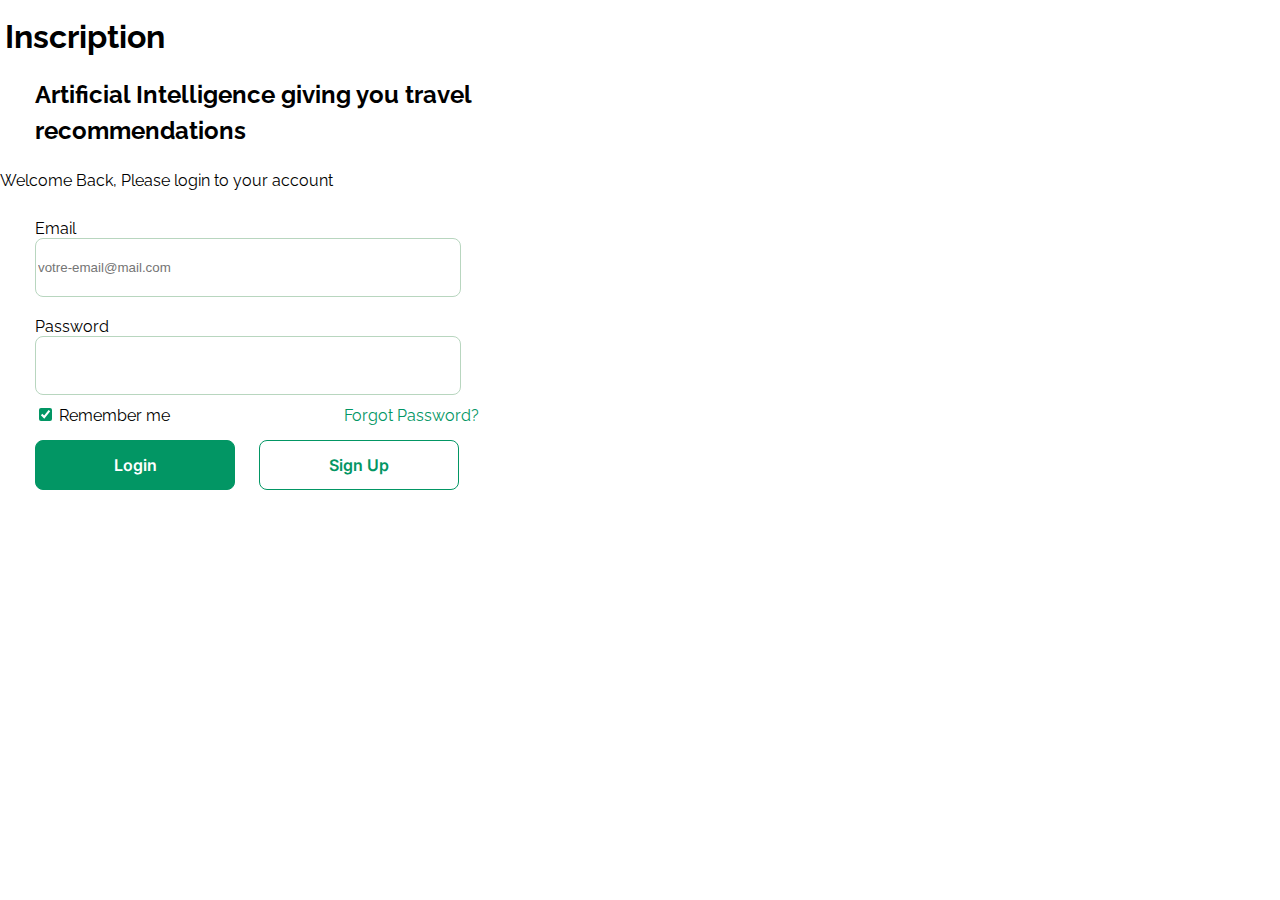
<file: filRougev3/connexion.html>
<!DOCTYPE html>
<html lang="fr">

<head>
    <meta charset="UTF-8">
    <meta http-equiv="X-UA-Compatible" content="IE=edge">
    <meta name="viewport" content="width=device-width, initial-scale=1.0">
    <link  rel="stylesheet" href="./connexion.css">
    <link rel="preconnect" href="https://fonts.googleapis.com">
    <link rel="preconnect" href="https://fonts.gstatic.com" crossorigin>
    <link
        href="https://fonts.googleapis.com/css2?family=Inter:wght@100&family=Lora&family=Noto+Sans+KR:wght@100&family=Raleway:ital,wght@1,200&display=swap"
        rel="stylesheet">
    <title>Document</title>
</head>

<body>
    <h1>Inscription</h1>
    </div>
    <h3>Artificial Intelligence giving you travel recommendations</h3>
    <p>Welcome Back, Please login to your account</p>
    <form>
        <label for="email" id="label-email">Email</label></br>
        <input nom="email" id="email" type="email" placeholder="votre-email@mail.com"></br>
        <label for="password" id="lable-password">Password</label></br>
        <input nom="password" id="password" type="password"></br>
        <input nom="remember" id="remember" type="checkbox" checked>
        <label for="remember" id="label-remember">Remember me</label>
        <a href="">Forgot Password?</a></br>
        <button type="submit" id="login">Login</button>
        <button type="submit" id="Sign">Sign Up</button>
    </form>

</body>

</html>
</file>
<file: filRougev3/connexion.css>
body {
    margin: 0px;
    overflow-x: hidden;
    font-family: 'Inter', sans-serif;
    font-family: 'Lora', serif;
    font-family: 'Noto Sans KR', sans-serif;
    font-family: 'Raleway', sans-serif;
    font-weight: 400;
}





h1 {
    font-size: 32px;
    line-height: 100%;
    margin-left: 5px;
  }
  
  .titre {
    padding: 35px;
    display: flex;
    justify-content: flex-start;
    flex-direction: row;
  }
  
  h3 {
   
    font-size: 24px;
    line-height: 150%;
    width: 442px;
    margin-left: 35px;
  }


p {

    font-size: 16px;
    line-height: 100%;
    margin-top: 20px;
  }
  
  form {
    margin-left: 35px;
    margin-top: 30px;
  }
  
  label {
    margin-bottom: 10px;
    margin-top: 5px;

    font-size: 16px;
    line-height: 100%;
  }
  
  #password {
    width: 420px;
    height: 55px;
    border: #B8D6BF 1px solid;
    background-color: white;
    margin-bottom: 10px;
    border-radius: 8px;
  }
  
  #email {
    width: 420px;
    height: 55px;
    border: #B8D6BF 1px solid;
    background-color: white;
    margin-bottom: 20px;
    border-radius: 8px;
  }
  
  button {
    width: 200px;
    height: 50px;
    border: 1px solid #029664;
    border-radius: 8px;
    margin-right: 20px;
    margin-top: 15px;
  }
  
  #login {
    color: white;
    background-color: #029664;
    font-family: "Inter";
    font-style: normal;
    font-weight: 600;
    font-size: 16px;
    line-height: 100%;
  }
  
  #Sign {
    background-color: white;
    color: #029664;
    font-family: "Inter";
    font-style: normal;
    font-weight: 600;
    font-size: 16px;
    line-height: 100%;
  }
  
  input[type=checkbox] {
    accent-color: #029664;
  }
  
  #label-remember {
    margin-right: 170px;
  }
  
  a {
    color: #029664;
    text-decoration: none;
  }
</file>
